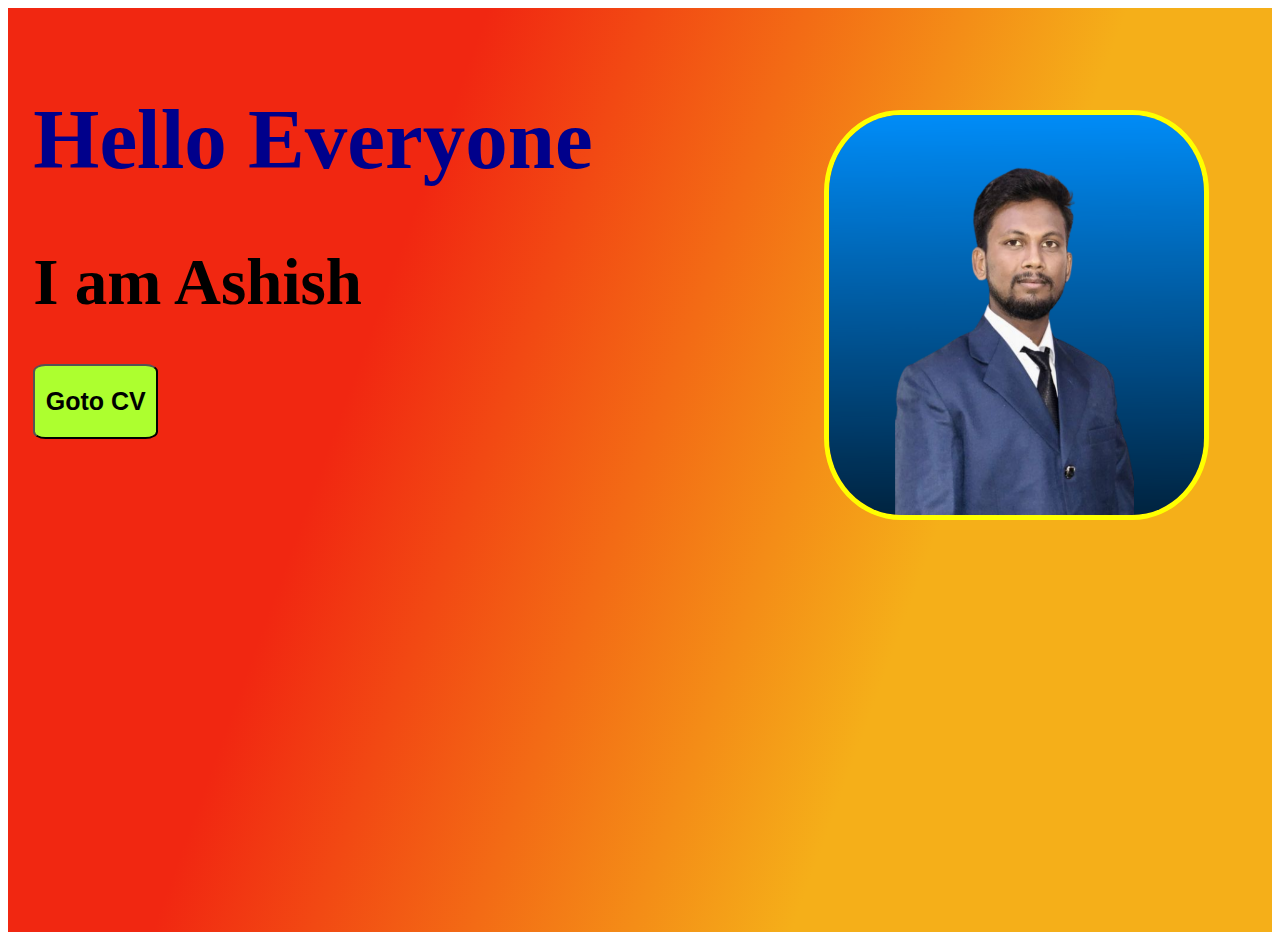
<file: index.html>
<!DOCTYPE html>
<html lang="en">
<head>
    <meta charset="UTF-8">
    <meta http-equiv="X-UA-Compatible" content="IE=edge">
    <meta name="viewport" content="width=device-width, initial-scale=1.0">
    <title>CV of Ashish</title>
    <link
    rel="stylesheet"
    href="https://cdnjs.cloudflare.com/ajax/libs/animate.css/4.1.1/animate.min.css"
  />
<link rel="stylesheet" href="./style.css">
<link rel="stylesheet" href="./responsive.css">
<script src="./script.js"></script>
</head>
<body>
    <div class="container" id="first">
        <div class="left">
            <h1 class="animate__animated animate__backInLeft hello">Hello Everyone</h1>
            <h1 class="animate__animated animate__backInRight name">I am Ashish</h1>
            <button type="submit" onclick="myFunction()" class="goto animate__animated animate__bounce animate__backInLeft animate__delay-3s ">Goto CV</button>
        </div>
        <div class="right">
            <img src="./photostudio-1-designify.png" class="photo animate__animated animate__bounce animate__jackInTheBox animate__delay-2s" alt="">
        </div>
       
    </div>
    
    <div class="main animate__animated animate__zoomIn"  id="mainn">
        
        <div class="lcontent">
           
            <div id="mySidenav" class="sidenav">
                <a href="javascript:void(0)" class="closebtn" onclick="closeNav()">&times;</a>
           <ul class="nav">
           <a href="#personal" onclick="personal()"><li id="list">Personal details</li></a> 
           <a href="#projects" onclick="projects()"><li id="listp">Projects</li></a> 
           <a href="#skills" onclick="skills()"><li id="lists">Technical Skills</li></a> 
           <a href="#certificate" onclick="certificate()"><li id="listce">Certifiactions</li></a>
           <a href="#education" onclick="education()"><li id="liste">Education</li></a>
           <a href="#hobbies" onclick="hobbies()"><li id="listh">Hobbies</li></a>
           <a href="#contact" onclick="contact()"><li id="listc">Contact details</li></a> 
            
           </ul>
        </div>
    </div>
        <div class="rcontent" >
            <span class="openbtn" style="font-size:50px;cursor:pointer;" onclick="openNav()">&#9776; </span>
            <div class="personall" id="personal" style="display: none;">
       <h1 style="color: white; font-size: 45px;padding: 15px;" class="animate__animated animate__backInLeft">Ashish kumar anand</h1> 
       <div class="percontainer">
        <div class="perleft">
            <p class="persres">I am self motivated , passionate learner and hardworking person. I believe in doing any
                work before time. Currently , I am seeking opportunities to join a company that can help
                me in enhancing my skills, strengthening my knowledge and realising my potential.</p>
                <pre class="persres">
Hometown : Saharsa (Bihar)
Date of Birth : 14 Sep 2000
Language known : English , Hindi
                </pre>
        </div>
        <div class="perright">
                <img src="./photostudio-1-designify.png" alt="Ashish kumar anand" width="80%">
        </div>
       </div>
       
         </div>
            <div class="contactt" id="contact"style="display: none;padding: 15px;">
                <h1 style="color:white; font-size: 45px;text-decoration: underline;">Contact Details</h1> 
                <a href="tel:8434463000"><div class="phoneImage">
                    <img src="./Images/phone.png" alt="C language" class="contactImage">
                    <h2 class="contactText">+91-8434463000</h2>
                </div></a>
                <a href="mailto:ashishraj5296@gmail.com"><div class="phoneImage">
                    <img src="./Images/mail.png" alt="C language" class="contactImage">
                    <h2 class="contactText">ashishraj5296@gmail.com</h2>
                </div></a>
                <a href="https://github.com/ashishkranand"><div class="phoneImage">
                    <img src="./Images/github.png" alt="C language" class="contactImage">
                    <h2 class="contactText">https://github.com/ashishkranand</h2>
                </div></a>
                <a href="https://www.linkedin.com/in/ashish-kumar-anand-526597215/"><div class="phoneImage">
                    <img src="./Images/linkedin.png" alt="C language" class="contactImage">
                    <h2 class="contactText">https://www.linkedin.com/in/ashish-kumar-anand-526597215/</h2>
                </div></a>
                <a href="https://twitter.com/Ashishk02432366"><div class="phoneImage">
                    <img src="./Images/twitter.png" alt="C language" class="contactImage">
                    <h2 class="contactText">https://twitter.com/Ashishk02432366</h2>
                </div></a>
                <ul>
            </div>
            <div class="project" id="projects"style="display: none;">
               
                    <h1 style="color:white; font-size: 45px;text-decoration: underline;">Projects</h1> 
                    <h3><ul class="proname">
                        <li  class="projectname">Apna Doctor</li>
                        <dl class="projectdesc">This website is related to find the nearest doctor related to your problem and with the help of this website you can order online medicine and book appointment for checking any type of health issue.</dl>
                        <li class="projectname">Sachida Painting</li>
                        <dl class="projectdesc">This website is online shopping of Madhubani painting.</dl>
                        <li class="projectname">Clone websites</li>
                        <li class="projectname">Etc.</li>
                    </ul>
                    </h3>
                
                
                
            </div>
            <div class="skillss" id="skills"style="display: none;">
                <h1 style="color:white; font-size: 45px;text-decoration: underline;">Technical Skills</h1> 
                <div class="CImage">
                    <img src="./Images/c.png" alt="C language" class="skillsImage">
                    <img src="./Images/arrow.png" alt="" class="skillsImage">
                    <img src="./Images/star.png" alt="" class="skillsImage">
                    <img src="./Images/star.png" alt="" class="skillsImage">
                </div>
                <div class="javaImage">
                    <img src="./Images/java.png" alt="Java Language" class="skillsImage">
                    <img src="./Images/arrow.png" alt="" class="skillsImage">
                    <img src="./Images/star.png" alt="" class="skillsImage">
                    <img src="./Images/star.png" alt="" class="skillsImage">
                </div>
                <div class="pythonImage">
                    <img src="./Images/python.png" alt="Python language" class="skillsImage">
                    <img src="./Images/arrow.png" alt="" class="skillsImage">
                    <img src="./Images/star.png" alt="" class="skillsImage">
                    <img src="./Images/star.png" alt="" class="skillsImage">
                    <img src="./Images/star.png" alt="" class="skillsImage">
                </div>
                <div class="htmlImage">
                    <img src="./Images/html.png" alt="Html 5" class="skillsImage">
                    <img src="./Images/arrow.png" alt="" class="skillsImage">
                    <img src="./Images/star.png" alt="" class="skillsImage">
                    <img src="./Images/star.png" alt="" class="skillsImage">
                    <img src="./Images/star.png" alt="" class="skillsImage">
                    <img src="./Images/star.png" alt="" class="skillsImage">
                </div>
                <div class="cssImage">
                    <img src="./Images/css.png" alt="Css 3" class="skillsImage">
                    <img src="./Images/arrow.png" alt="" class="skillsImage">
                    <img src="./Images/star.png" alt="" class="skillsImage">
                    <img src="./Images/star.png" alt="" class="skillsImage">
                    <img src="./Images/star.png" alt="" class="skillsImage">
                    <img src="./Images/star.png" alt="" class="skillsImage">
                </div>
                <div class="jsImage">
                    <img src="./Images/js.png" alt="JavaScript" class="skillsImage">
                    <img src="./Images/arrow.png" alt="" class="skillsImage">
                    <img src="./Images/star.png" alt="" class="skillsImage">
                    <img src="./Images/star.png" alt="" class="skillsImage">
                    <img src="./Images/star.png" alt="" class="skillsImage">
                    <img src="./Images/star.png" alt="" class="skillsImage">
                </div>
                <div class="reactImage">
                    <img src="./Images/react.png" alt="react" class="skillsImage">
                    <img src="./Images/arrow.png" alt="" class="skillsImage">
                    <img src="./Images/star.png" alt="" class="skillsImage">
                    <img src="./Images/star.png" alt="" class="skillsImage">
                    <img src="./Images/star.png" alt="" class="skillsImage">
                </div>
                <div class="phpImage">
                    <img src="./Images/php.png" alt="Php " class="skillsImage">
                    <img src="./Images/arrow.png" alt="" class="skillsImage">
                    <img src="./Images/star.png" alt="" class="skillsImage">
                    <img src="./Images/star.png" alt="" class="skillsImage">
                    <img src="./Images/star.png" alt="" class="skillsImage">
                </div>
            </div>
            <div class="certificatee" id="certificate"style="display: none;">
                <h1 style="color:white; font-size: 45px;text-decoration: underline;">Certificates</h1> 
                <ul class="certul">
                    <li>Responsive Web design</li>
                    <h5 class="ulh3cert">This Certificate is realted to web development where i learn how to make Responsive web design with the help of HTML and Css. I got this certificate from FreeCodeCamp.</h5>
                    <li>Git and Github</li>
                    <h5 class="ulh3cert">This Certificate is realted to Github where we can take help , upload our codes and many more.</h5>
                    <li>Python for Machine learning</li>
                    <h5 class="ulh3cert">Learnt from Great learning. Understand how to evaluate models generated from data . Apply the algorithms to a
                        real problem, optimize the models learned and report on the expected accuracy that can be achieved by applying
                        the models.</h5>
                    <li>Front end development with BootStrap</li>
                    <h5 class="ulh3cert">Learnt from Coursera. Bootstrap is an intuitive and powerful front-end framework for developing responsive,
                        mobile first projects on the web. Its collection of HTML, CSS, and JS components facilitates faster and easier
                        development of websites and web applications .</h5>
                </ul>
                <div class="certimage">
                    <img src="./Images/responsive web design certificate.jpg" alt="Responsive Web design" class="certimg">
                    <img src="./Images/bootstrap.jpg" alt="Git and Github" class="certimg">
                    <img src="./Images/python.jpg" alt="Machine learning with Python" class="certimg">
                    <img src="./Images/bootstrap.jpg" alt="Front end development with BootStrap" class="certimg">
                </div>
            </div>
            
            <div class="educationn" id="education"style="display: none;">
                <h1>education details</h1> Lorem ipsum dolor sit amet consectetur adipisicing elit. Quos commodi consequuntur molestiae adipisci soluta! Sit, odit explicabo iusto accusamus voluptates, qui sint aliquam eaque velit molestias perspiciatis. Deleniti veniam vero quis esse?
            </div>
            <div class="hobbiess" id="hobbies"style="display: none;">
                <h1>hobbies details</h1> Lorem ipsum dolor sit amet consectetur adipisicing elit. Quos commodi consequuntur molestiae adipisci soluta! Sit, odit explicabo iusto accusamus voluptates, qui sint aliquam eaque velit molestias perspiciatis. Deleniti veniam vero quis esse?
            </div>
        </div>
    </div>
    
</body>
</html>
</file>
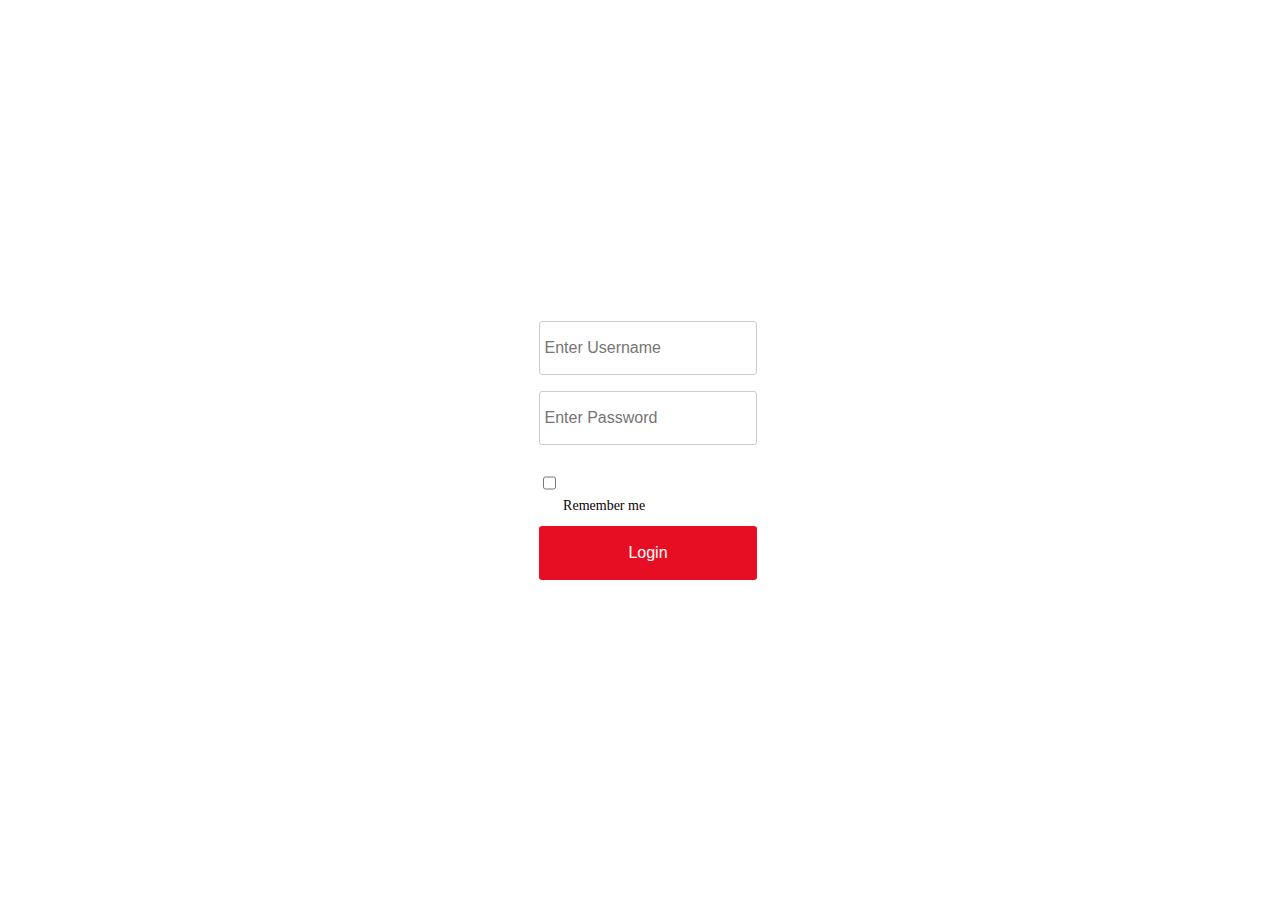
<file: login.html>
<!DOCTYPE html>
<html lang="en">
<head>
    <meta charset="UTF-8">
    <meta http-equiv="X-UA-Compatible" content="IE=edge">
    <meta name="viewport" content="width=device-width, initial-scale=1.0">
    <title>Document</title>
    <link rel="stylesheet" href="./style.css">
    <style>
        .mainnn{
            height: 100vh;
            width: 100vw;
            display: flex;
            justify-content: center;
            align-items: center;
            align-content: center;
        }
    </style>
</head>
<body>
   <div class="mainnn">
    <form action="login.php" method="post">
                            
        <input type="text" name="username" id="" class="textbox" placeholder="Enter Username">
        <input type="password" name="password" id="" class="textbox" placeholder="Enter Password">
        <input type="checkbox" value="lsRememberMe" id="rememberMe"> 
        <label for="rememberMe">Remember me</label>
        <input type="submit" value="Login" name="login" onclick="showportfolio()">
    </form>
   </div>
   <script>
    var user=document.getElementsByClassName('textbox');
    var pass=document.getElementsByClassName('password');
    function showportfolio(){
        document.write(user);
    }
   </script>
</body>
</html>
</file>
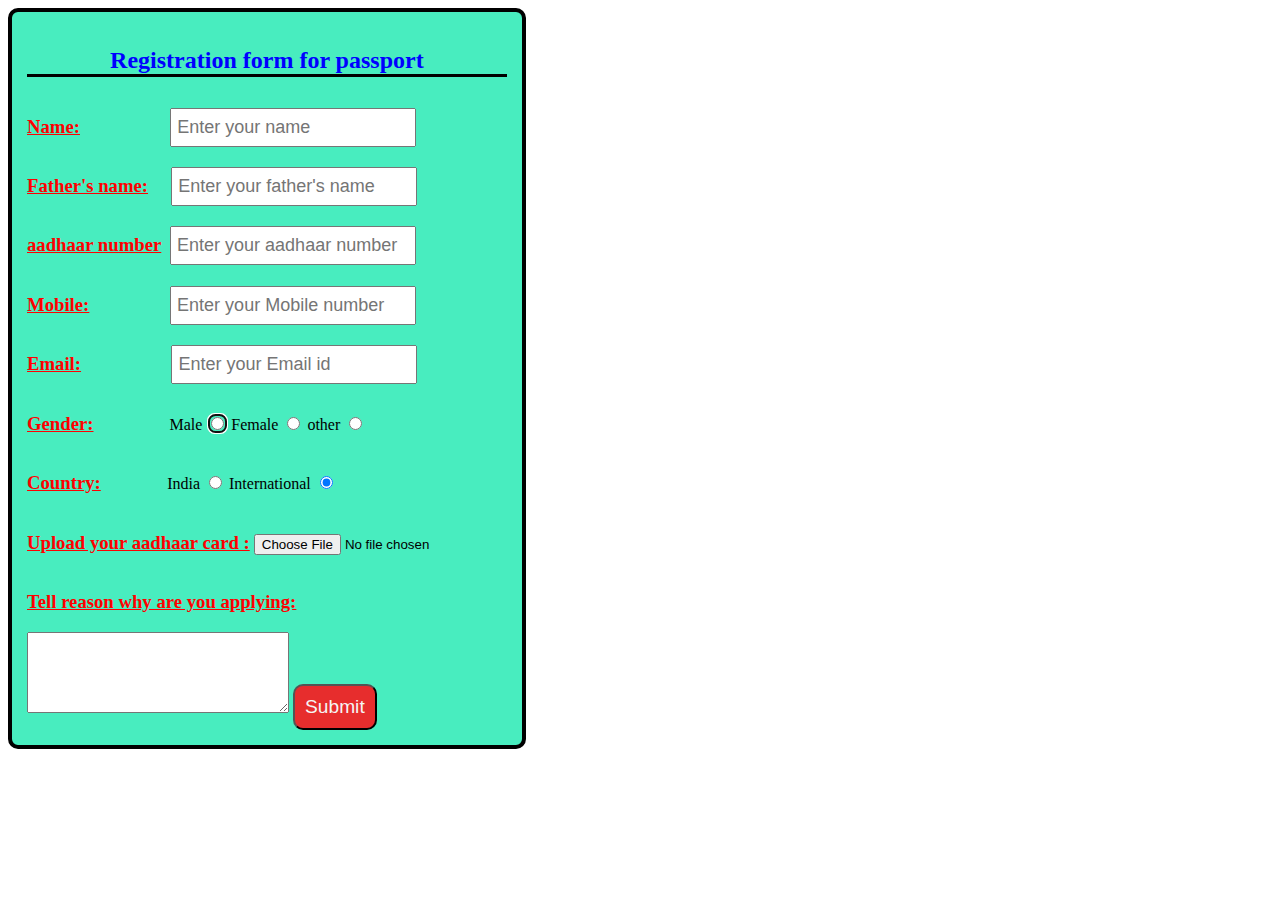
<file: passport.html>
<!DOCTYPE html>
<html lang="en">
<head>
    <meta charset="UTF-8">
    <meta http-equiv="X-UA-Compatible" content="IE=edge">
    <meta name="viewport" content="width=device-width, initial-scale=1.0">
    <title>Passport</title>
    <style>
        h3{
            display: inline-block;
        }
    </style>
</head>
<body>
    <form style="background-color: rgb(72, 237, 191); display: inline-block; padding: 15px;  border-radius: 10px;border: 4px solid black;">
        <h2 style="color: blue;text-align: center; border-bottom: 3px solid black;">Registration form for passport</h2>
        <h3 style="color: red;"><u> Name:</u></h3>
        <input type="text" name="name" id="name" placeholder="Enter your name" style="width: 18x0px;height: 25px; border-radius: 5xpx; padding: 5px; font-size: 18px; margin-left: 18%;"><br>
        <h3 style="color: red;"><u> Father's name:</u></h3>
        <input type="text" name="fname" id="fname" placeholder="Enter your father's name" style="width: 18x0px;height: 25px; border-radius: 5xpx; padding: 5px; font-size: 18px;margin-left: 4%;"><br>
        <h3 style="color: red;"><u> aadhaar number</u></h3>
        <input type="text" name="aadhaar" id="aadhaar" placeholder="Enter your aadhaar number" style="width: 18x0px;height: 25px; border-radius: 5xpx; padding: 5px; font-size: 18px;margin-left: 1%;"><br>
        <h3 style="color: red;"><u> Mobile:</u></h3>
        <input type="text" name="Mobile" id="Mobile" placeholder="Enter your Mobile number" style="width: 18x0px;height: 25px; border-radius: 5xpx; padding: 5px; font-size: 18px;margin-left: 16%;"><br>
        <h3 style="color: red;"><u> Email:</u></h3>
        <input type="text" name="Email" id="Email" placeholder="Enter your Email id" style="width: 18x0px;height: 25px; border-radius: 5xpx; padding: 5px; font-size: 18px;margin-left: 18%;"><br>
        <h3 style="color: red;"><u> Gender:</u></h3>
        <label for="radio" style="margin-left: 15%;">Male</label>
        <input type="radio" name="first radio button"autofocus>
        <label for="radio">Female</label>
        <input type="radio" checked  name="second radio button">
        <label for="radio" >other</label>
        <input type="radio" checked  name="second radio button"><br>
        <h3 style="color: red;"><u> Country:</u></h3>
        <label for="radio"style="margin-left: 13%;">India</label>
        <input type="radio" name="first radio button"autofocus>
        <label for="radio">International</label>
        <input type="radio" checked  name="second radio button"><br>
        <h3 style="color: red;"><u> Upload your aadhaar card :</u></h3>
        <input type="file" name="file" id="file" ><br>
        <h3 style="color: red;"><u>Tell reason why are you applying:</u></h3><br>
        <textarea name="textarea" id="textarea" cols="30" rows="5"></textarea>
        <button id="submit" type="submit"  style=" background-color: rgb(231, 45, 45); color: whitesmoke; padding: 10px; font-size: larger; border-radius: 10px; cursor: pointer;">Submit</button>
    </form>
</body>
</html>
</file>
<file: style.css>
*{
   
}
.container{
    background: linear-gradient(110deg, #f12711 30%, #f5af19 70%);
    width:96%;
    height: 97vh;
    padding: 2%;
    display: flex;
    flex-wrap: wrap;
}
.hello{
    font-size: 85px;
    color: darkblue;
}
.name{
    font-size: 65px;
    animation-duration: 2s;
    color: #000000;
}
.right{
    display: flex;
    position: relative;
}
.photo{
    width: 375px;
    height: 400px;
    border-radius: 20%;
    margin-left: 60%;
    margin-top: 20%;
   
    border: 5px solid yellow;
}
.goto{
    height: 75px;
    width: 125px;
    font-size: 25px;
    font-weight: bolder;
    background-color: greenyellow;
    border-radius: 10%;
    cursor: pointer;
    
}
.goto:hover{
    background-color: red;
    border: 3px solid lightgreen;
    color: white;
}
.main{
    background: linear-gradient(60deg, #f12711 30%, #f5af19 70%);
    width:96%;
    height: 100vh;
    padding: 2%;
    display: flex;
    display: none;
   
}
.lcontent{

}
.rcontent{
    height: 100vh;
    width: 80vw;
    margin-left: 20%;
    overflow: scroll;
    color: white;
    background-color: rgb(2, 19, 44);
}
.openbtn{
    display: none;
}
.nav{
    list-style: none;
    cursor: pointer;
    font-size: 25px;
    color: white;
    font-weight: bolder;
   margin-left: -28px;
}
.nav li:hover{
    width: 180px;
    height: 40px;
    background: linear-gradient(60deg, #f12711 30%, #f5af19 70%);
    padding-left: 15px;
    border-radius: 5%;
    border: 2px solid blue ;
}
a{
    text-decoration: none;
    color: white;
   line-height: 45px;
}
a:hover{
    color: black;
   
}
body::-webkit-scrollbar {
    width: 1em;
  }
   
  body::-webkit-scrollbar-track {
    box-shadow: inset 0 0 6px rgba(171, 72, 10, 0.3);
  }
   
  body::-webkit-scrollbar-thumb {
    background-color: rgb(88, 11, 231);
    outline: 1px solid rgb(148, 215, 5);
  }
.rcontent::-webkit-scrollbar {
    width: 10px;
}
.rcontent::-webkit-scrollbar-track {
    background-color: rgb(196, 216, 221);
}
.rcontent::-webkit-scrollbar-thumb {
    background-color: rgb(88, 11, 231);
    outline: 1px solid rgb(148, 215, 5);
}

.percontainer{
    display: flex;

}
.perleft{
    height: 73vh;
    width: 60vw;
    
}
.perright{
    height: 73vh;
    width: 40vw;
    margin-left: 10%;
    margin-top: -10%;
}
.perright img{
    border-radius: 30%;
    border: 5px solid red;
}
.project{
    width: 90vw;
}
.proname{
    color: wheat;
}

.projectname{
    font-size: 35px;
}
.projectdesc{
    font-size: 25px;
}

.apna{
    position: relative;
    left: 95%;
    bottom: 130px;
    height: 70%;
    width: 50%;
    cursor: pointer;
    border: 5px double red;
    border-radius: 5px;
}
.sachida{
    position: relative;
    left: 95%;
    bottom: 80px;
    height: 70%;
    width: 50%;
  cursor: pointer;
  border: 5px double red;
  border-radius: 5px;
}
.skillss{
    margin-left: 4%;
}
.skillsImage{
    display: inline-block;
    height: 5em;
    width: 5em;
}
.starImage{
    margin-left: 30%;
}
.contactImage{
    display: inline-block;
    height: 5em;
    width: 5em;
}
.contactText{
    display: inline;
    width: 30em;
    color:wheat;
 font-size: 28px;
}
.certificatee{
    margin-left: 4%;
}
.certul{
    font-size: 25px;
    color: wheat;
    font-weight: bold;
    list-style: square;
    
}
.ulh3cert{
    margin-left: 6%;
}
.certimage{
    display: grid;
    grid-template-columns: repeat(auto-fill, minmax(28vw, 1fr));
    grid-template-rows: repeat(2, 28vw);
    grid-gap: 15px;
   
}
.certimg{
    width: 30vw;
    height: 50vh;
    object-fit: cover;
    border-radius: 10px;
    cursor: pointer;
}
.sidenav {
    height: 90vh;
    width: 20vw;
    position: fixed;
    z-index: 1;
    top: 4%;
    left: 0;
    background-color: rgb(2, 19, 44);
    overflow-x: hidden;
    transition: 0.5s;
    padding-top: 60px;
    align-items: center;
    text-align: center;
  }
  
  .sidenav a {
    padding: 8px 8px 8px 32px;
    text-decoration: none;
    font-size: 25px;
    color: #818181;
    display: block;
    transition: 0.3s;
  }
  
  .sidenav a:hover {
    color: #f1f1f1;
  }
  
  .sidenav .closebtn {
    display: none;
    position: absolute;
    top: 0;
    right: 25px;
    font-size: 36px;
    margin-left: 50px;
  }
  .persres{
    font-size: 22px; 
    color: wheat; 
    font-weight: bold; 
    padding: 15px;
  }
  input{
    border: 1px solid #ccc;
    border-radius: .1875rem;
    box-sizing: border-box;
    display: block;
    font-size: 1rem;
    margin-bottom: 1rem;
    padding: .275rem;
    width: 100%; 
    height: 6vh;   
}
input[type="password"] {
    margin-bottom: .5rem;
  }
  
input[type="checkbox"] {
    display: inline-block;
    width: auto;
  }
  label {
    color: rgb(9, 1, 1);
    font-size: .875rem;
  }
  input[type="submit"] {
    background-color: #e70e24;
    border: none;
    color: #fff;
    font-size: 1rem;
    padding: .5rem 1rem;
    cursor: pointer;
  }
</file>
<file: responsive.css>
@media only screen and (max-width:1162px){
    .photo{
        margin-left: 30%;
    }
    
    }
    @media only screen and (max-width:1050px){
        .photo{
            width: 205px;
        height: 250px;
        }
        }
        @media only screen and (max-width:900px){
            .photo{
             display: none;
            }
            .certimage{
                display: flex;
                flex-direction: column;
                flex-wrap: wrap;
            }
            .certimg{
                width: 100%;
                height: 100%;
                
            }
            
        }
        @media only screen and (max-width:900px){
            .sidenav{
                width: 0;
            }
            .sidenav .closebtn {
            display: block;
            }
            .rcontent{
                width: 100em;
                margin-left: 0;
            }
            .openbtn{
                display: block;
            }
        }

        @media only screen and (max-width:600px){
           
            .persres{
               font-size: 14px;
            }
            .contactText{
                font-size: 16px;
            }
            .contactImage{
                height: 2em;
                width: 2em;
            }
            .projectname{
                font-size: 20px;
            }
            .projectdesc{
                font-size: 15px;
            }
            .skillsImage{
                height: 2em;
                width: 2em;
            }
        }
</file>
